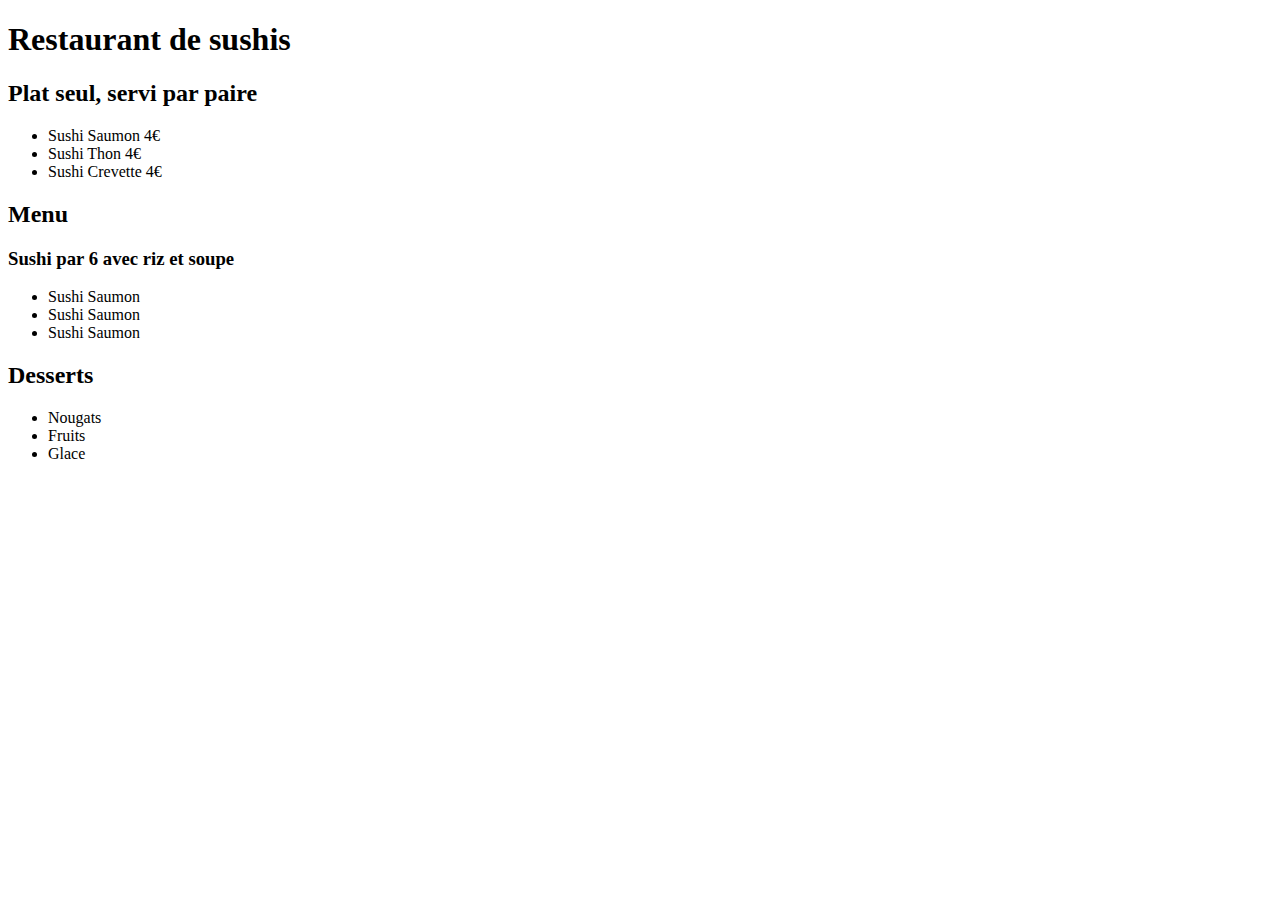
<file: produits.html>
<!DOCTYPE html>
<html lang="en">

<head>
    <meta charset="UTF-8">
    <meta http-equiv="X-UA-Compatible" content="IE=edge">
    <meta name="viewport" content="width=device-width, initial-scale=1.0">
    <title>Document</title>
</head>

<body>
    <h1>Restaurant de sushis</h1>
    <h2>Plat seul, servi par paire</h2>
    <ul>
        <li>Sushi Saumon 4€</li>
        <li>Sushi Thon 4€</li>
        <li>Sushi Crevette 4€</li>
    </ul>
    <h2>Menu</h2>
    <h3>Sushi par 6 avec riz et soupe</h3>
    <ul>
        <li>Sushi Saumon</li>
        <li>Sushi Saumon</li>
        <li>Sushi Saumon</li>
    </ul>


    <h2>Desserts</h2>
    <ul>
        <li>Nougats</li>
        <li>Fruits</li>
        <li>Glace</li>
    </ul>
</body>

</html>
</file>
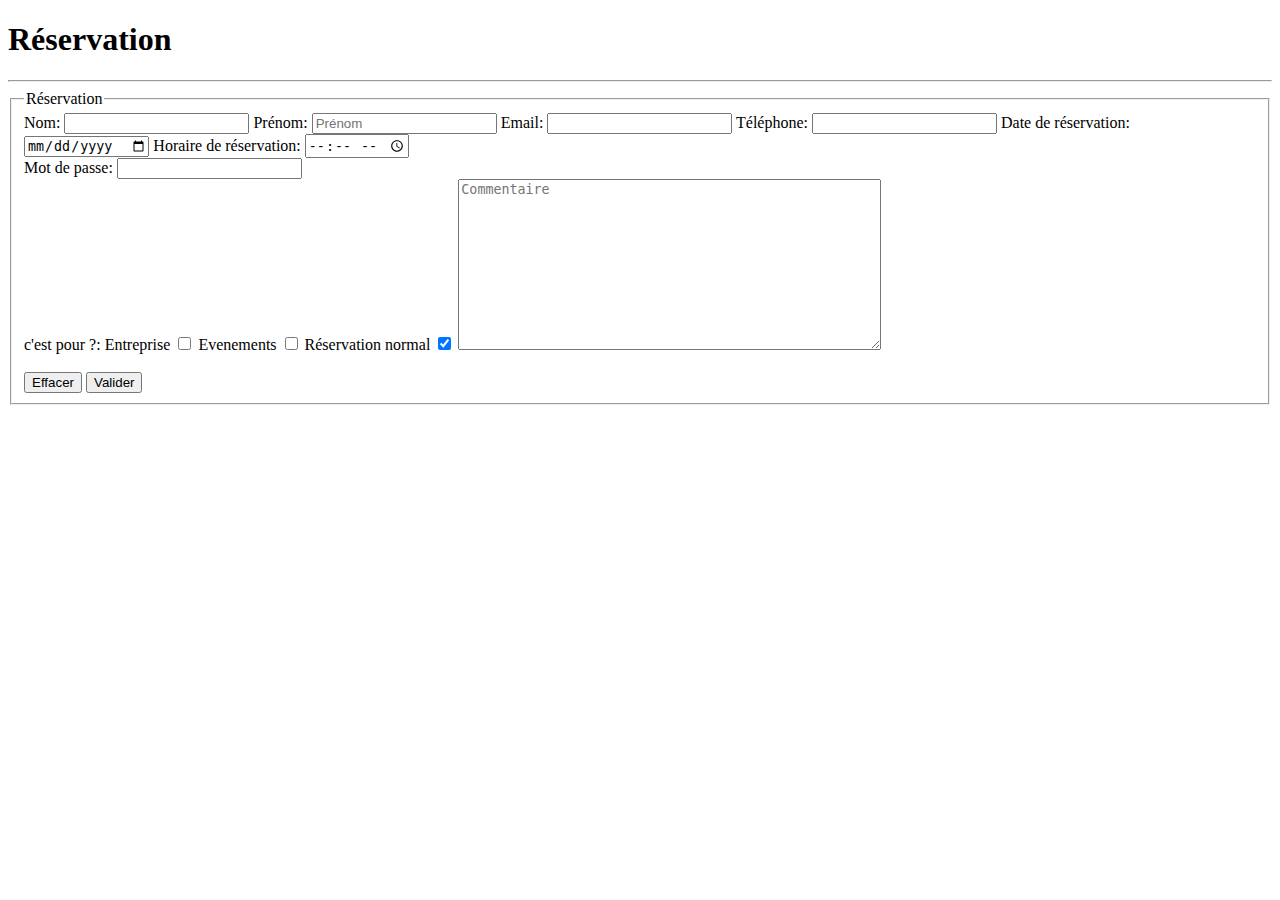
<file: Reservation.html>
<!DOCTYPE html>
<html lang="en">
<head>
    <meta charset="UTF-8">
    <meta http-equiv="X-UA-Compatible" content="IE=edge">
    <meta name="viewport" content="width=device-width, initial-scale=1.0">
    <title>Document</title>
</head>
<body>
    
    <h1>Réservation</h1>

    <hr>

    <fieldset>
        <legend>Réservation</legend>
        <form action="envoi.php" method="post">
      
            <label for="nom">Nom:</label>
            <input type="text" name="nom" required>

           
            <label for="Prénom">Prénom:</label>
            <input type="text" name="Prénom" placeholder="Prénom">


            <label for="maii">Email:</label>
            <input type="email" name="mail">

            <label for="tel">Téléphone:</label>
            <input type="tel" name="tel" maxlength="10" pattern="[0-9] {10}"> 
          

            <label for="Naissance">Date de réservation:</label>
            <input type="date" name="date" size="22">
            


            <label for="heure">Horaire de réservation: </label>
            <input type="time" name="heure">

            <section>
                <label for="MDP">Mot de passe: </label>
                <input type="password" name="MDP">

            </section>

            <label> c'est pour ?: </label>

            <label for="fr">Entreprise</label>
            <input type="checkbox" name="ent">

            <label for="Tn">Evenements</label>
            <input type="checkbox" name="evnt" >

            <label for="Jap">Réservation normal</label>
            <input type="checkbox" name="norm" checked>

            <textarea name="" id="" cols="50" rows="11" placeholder="Commentaire" maxlength="75"></textarea>
            <br><br>

            <input type="reset" value="Effacer">
            <input type="submit" value="Valider">

        </form>
    </fieldset>
  
</body>
</html>
</file>
